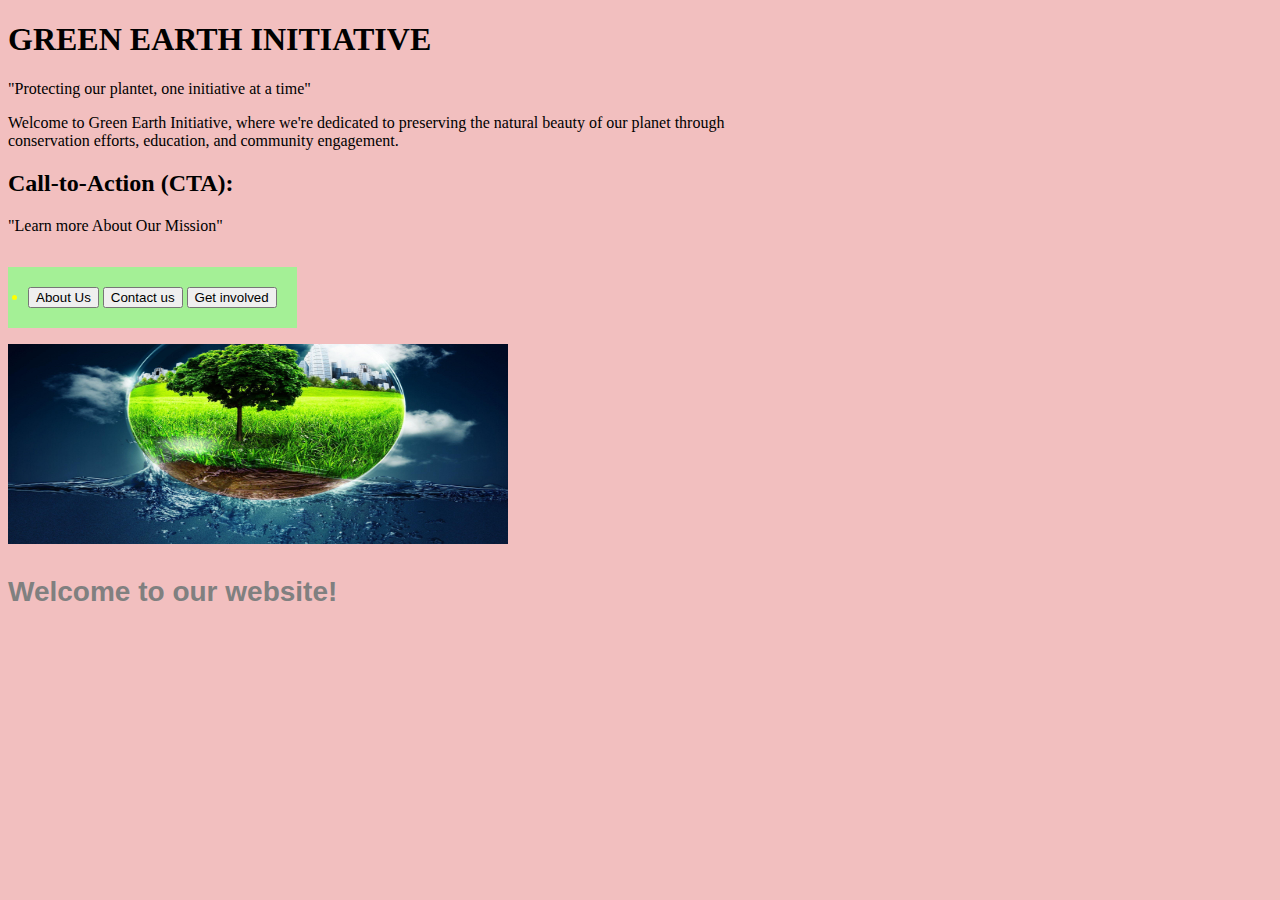
<file: index.html>
<!DOCTYPE html>
<html lang="en">
<head>
    <meta charset="UTF-8">
    <meta name="viewport" content="width=device-width, initial-scale=1.0">
    <title>GREEN EARTH INITIATIVE</title>
    <link rel="stylesheet" type="text/css" href="SHARON.CSS">
</head>
<body class="s1">
    <h1>GREEN EARTH INITIATIVE</h1>
    <P>"Protecting our plantet, one initiative at a time"</P>
    <p>Welcome to Green Earth Initiative, where we're dedicated to preserving the natural beauty of our planet through<br>
         conservation efforts, education, and community engagement.</p>
         <h2>Call-to-Action (CTA):</h2>
         <P>"Learn more About Our Mission"</P>
         
         <nav>
            <ul class="tt">
           <li> <a href="About us.html"><button class="link">About Us</button></a>
           <a href="contact us.html"><button class="link">Contact us</button></a>
          <a href="get involved.html"><button class="link">Get involved</button></a></li>
          </ul>
         </nav>
         <img src="image1.png" width="500" height="200">
         
         <p class="end1">Welcome to our website!</p>
    
</body>
</html>
</file>
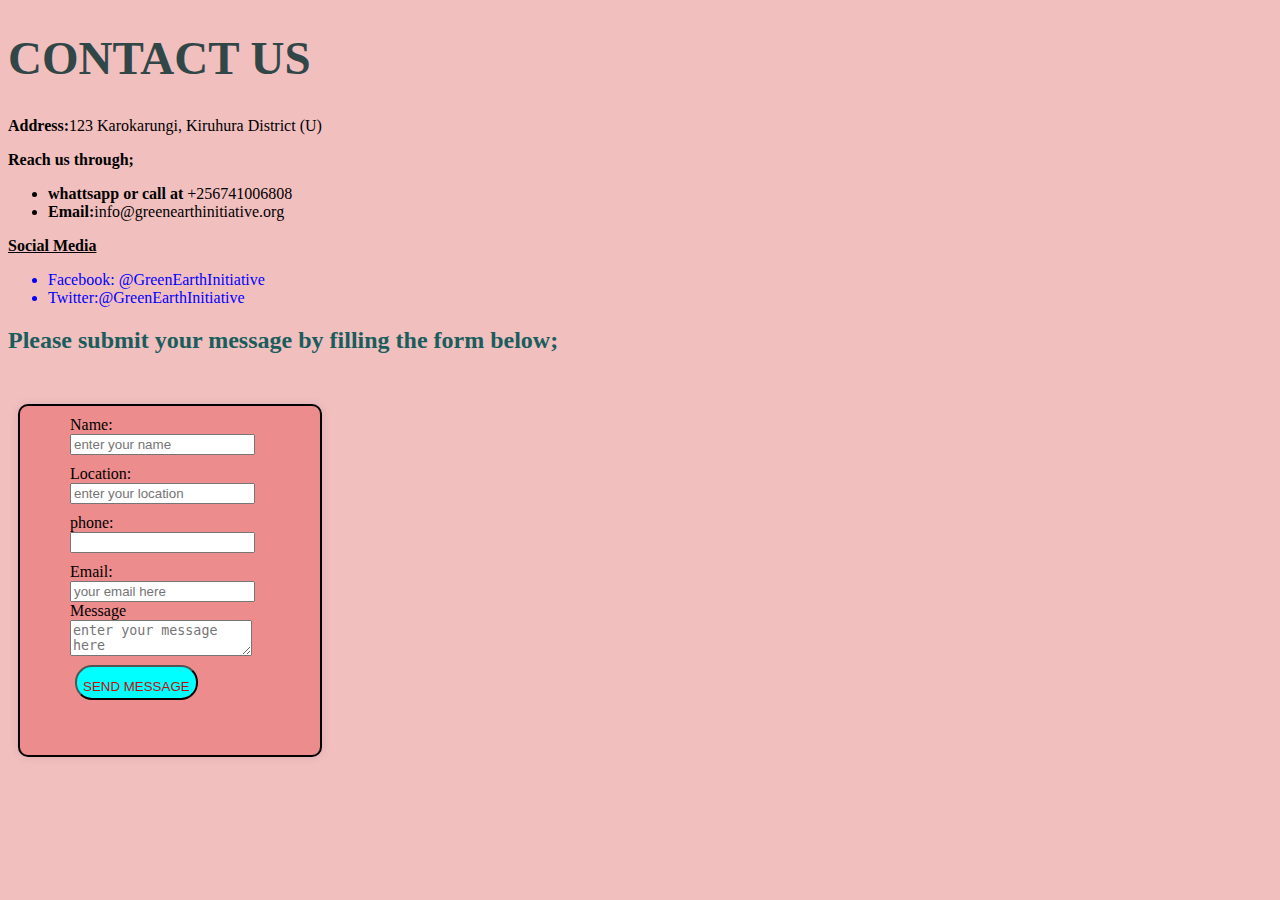
<file: contact us.html>
<!DOCTYPE html>
<html lang="en">
<head>
    <meta charset="UTF-8">
    <meta name="viewport" content="width=device-width, initial-scale=1.0">
    <title>CONTACT US</title>
    <link rel="stylesheet" type="text/css" href="SHARON.CSS">
      
</head>
<body>
    <H1 class="start"> CONTACT US</H1>
    <p><b>Address:</b>123 Karokarungi, Kiruhura District (U)</p>
    <p><b>Reach us through;</b></p>
    <ul><li><b>whattsapp or call at</b> +256741006808</li>
        <li><b>Email:</b>info@greenearthinitiative.org</li>
            </ul>
            <p><b><u>Social Media</u></b></p>
            <ul class="sm">
                <li>Facebook: @GreenEarthInitiative</li>
                <li>Twitter:@GreenEarthInitiative</li>
            </ul>
            <h2 class="ss">Please submit your message by filling the form below;</h2>
            <form>
                <label>Name:</label>
                <input type="text" name="name" id="name" placeholder="enter your name" required><br>
                <label>Location:</label>
                <input type="text" name="location" placeholder="enter your location"><br>
                <label>phone:</label>
                <input type="text" name="phone" required><br>
                <label>Email:</label>
                <input type="email" name="email" id="email" placeholder="your email here" required><br>
                <label>Message</label>
                <textarea id="message" placeholder="enter your message here"></textarea><BR>
                <button type="submit" class="button1">SEND MESSAGE</button>
            </form>

</body>
</html>
</file>
<file: SHARON.CSS>
form{
    max-width: 200px;
    margin: 50px auto;
    padding: 50px;
    background-color: #ed8c8c;
    border: 2px solid;
    border-radius: 10px;
    box-shadow: 0 0 10px rgb(0,0,0,0.1);
    text-align: left;
    margin-left: 10px;
    padding-top: 10px;

}
body{
    background-color: #f2bfbf;
}
.button1{
    cursor: pointer;
    background-color: aqua;
    color: rgb(193, 12, 12);
    height: 35px;
    border-radius: 17px;
    padding-top: 10px;
    margin: 5px;
    align-items: center;
}
.button1:hover{
background-color: black;
color: white;
}
.button1:active{
    background-color: blue;
    color: rgb(210, 221, 12);
}
.start{
    color: rgb(49, 71, 71);
    font-size: 47px;
    font: small-caps;
}
.pp{
    color: blue;
}
.ss{
    color: rgb(25, 93, 93);
}
.sm{
    color: blue;
}
.mis{
    font-size: 25px;
    font-family: 'Trebuchet MS', 'Lucida Sans Unicode', 'Lucida Grande', 'Lucida Sans', Arial, sans-serif;
color: rgb(23, 27, 27);
}
.w{
    color: red;
}
.x{
    color: greenyellow;
    font-size: 37px;
}
.end{
    font-family: 'Franklin Gothic Medium', 'Arial Narrow', Arial, sans-serif;
    font-size: 23px;
}
.pq{
    font-size: 22px;
    color: red;
}
.f2{
    max-width: 400px;
    margin: 50px auto;
    padding: 48px;
    background-color: #efcff0;
    border: 2px solid;
    border-radius: 10px;
    box-shadow: 0 0 10px rgb(0,0,0,0.1);
    text-align: left;
    margin-left: 10px;
    padding-top: 10px;
    max-height: 600px;
}
.link{
    display: inline-flex;
}
.link:hover{
    background-color: black;
    color: yellowgreen;
    cursor: pointer;
}
.link:active{
background-color: rgb(141, 20, 20);
color: white;
}
.ff2{
border-radius: 7.6px;
color: red;
background-color: wheat;
cursor: pointer;
padding: 10px 15px;
margin-top: 10px;

}

  input[type="text"] {
    margin-bottom: 10px; /* adds space below each text box */
    display: flexbox;
  }
  .h3{
    text-align: center;
  }
  .tt{
    display: inline-flex;
    padding: 20px;
    background-color: rgb(164, 240, 150);
    color: yellow;
  }
  .end1{
    color: grey;
    font-weight: bolder;
    font-family: 'Franklin Gothic Medium', 'Arial Narrow', Arial, sans-serif;
    font-size: 28px;
  }
  .s1{
    background-image: <img src="4k Ultra HD Environm.png"> ;
  }
  .boddy{
    background-color: yellow;
    color: rgba(2, 26, 2, 0);
  }
  .form12{
    max-width: 200px;
    color: black;
    margin: 50px auto;
    padding: 50px;
    background-color: #c61c1c;
    border: 2px solid;
    border-radius: 10px;
    box-shadow: 0 0 10px rgb(0,0,0,0.1);
    text-align: left;
    margin-left: 10px;
    padding-top: 10px;

  }
  .QW{
    color: black;
  }
</file>
